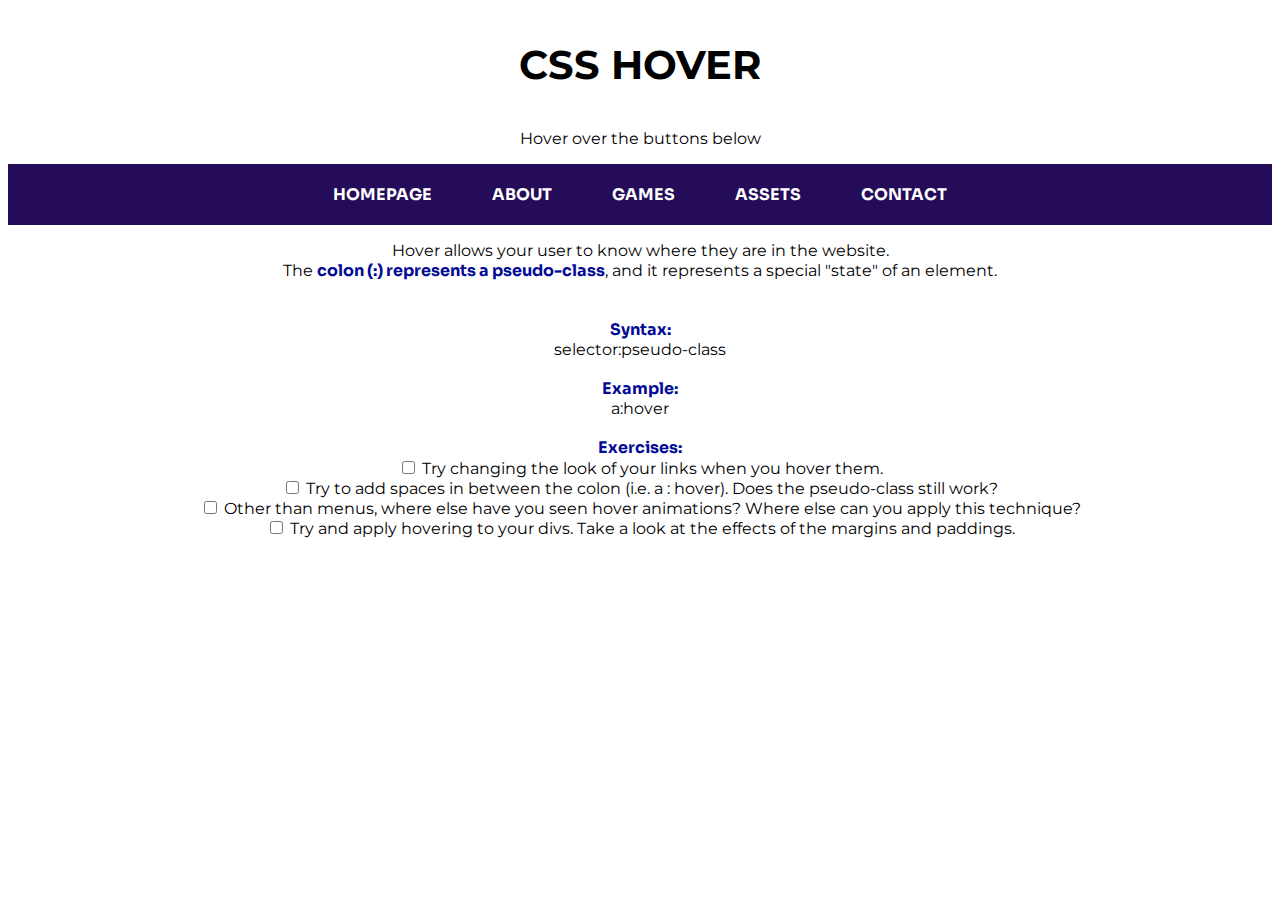
<file: index.html>
<!DOCTYPE html>
<html>
<head>
	<title>CSS HOVER EXAMPLES</title>
	<link rel="stylesheet" type="text/css" href="style.css">
	<link rel="preconnect" href="https://fonts.gstatic.com">
<link href="https://fonts.googleapis.com/css2?family=Montserrat:wght@100&display=swap" rel="stylesheet">
<link rel="preconnect" href="https://fonts.gstatic.com">
<link href="https://fonts.googleapis.com/css2?family=Sora:wght@800&display=swap" rel="stylesheet">
</head>
<body>

<p id="title">CSS HOVER</p>

<p>Hover over the buttons below</p>

<div id="link-container">
	<a href="index.html">HOMEPAGE</a>
	<a href="https://www.preface.ai/">ABOUT</a>
	<a href="https://www.roblox.com/games#/">GAMES</a>
	<a href="https://www.roblox.com/catalog?Category=0">ASSETS</a>
	<a href="https://en.help.roblox.com/hc/en-us">CONTACT</a>
</div>


<p>Hover allows your user to know where they are in the website. <br>The <strong>colon (:) represents a pseudo-class</strong>, and it represents a special "state" of an element. <br><br><br>

<strong>Syntax: </strong><br>

selector:pseudo-class<br><br>

<strong>Example: </strong><br>

a:hover <br><br>

<strong>Exercises:</strong><br>
<input type="checkbox" value="exercise1">
Try changing the look of your links when you hover them.<br>
<input type="checkbox" value="exercise2">
Try to add spaces in between the colon (i.e. a : hover). Does the pseudo-class still work? <br>
<input type="checkbox" value="exercise3">
Other than menus, where else have you seen hover animations? Where else can you apply this technique?<br>
<input type="checkbox" value="exercise4">
Try and apply hovering to your divs. Take a look at the effects of the margins and paddings.
</p>

</body>
</html>
</file>
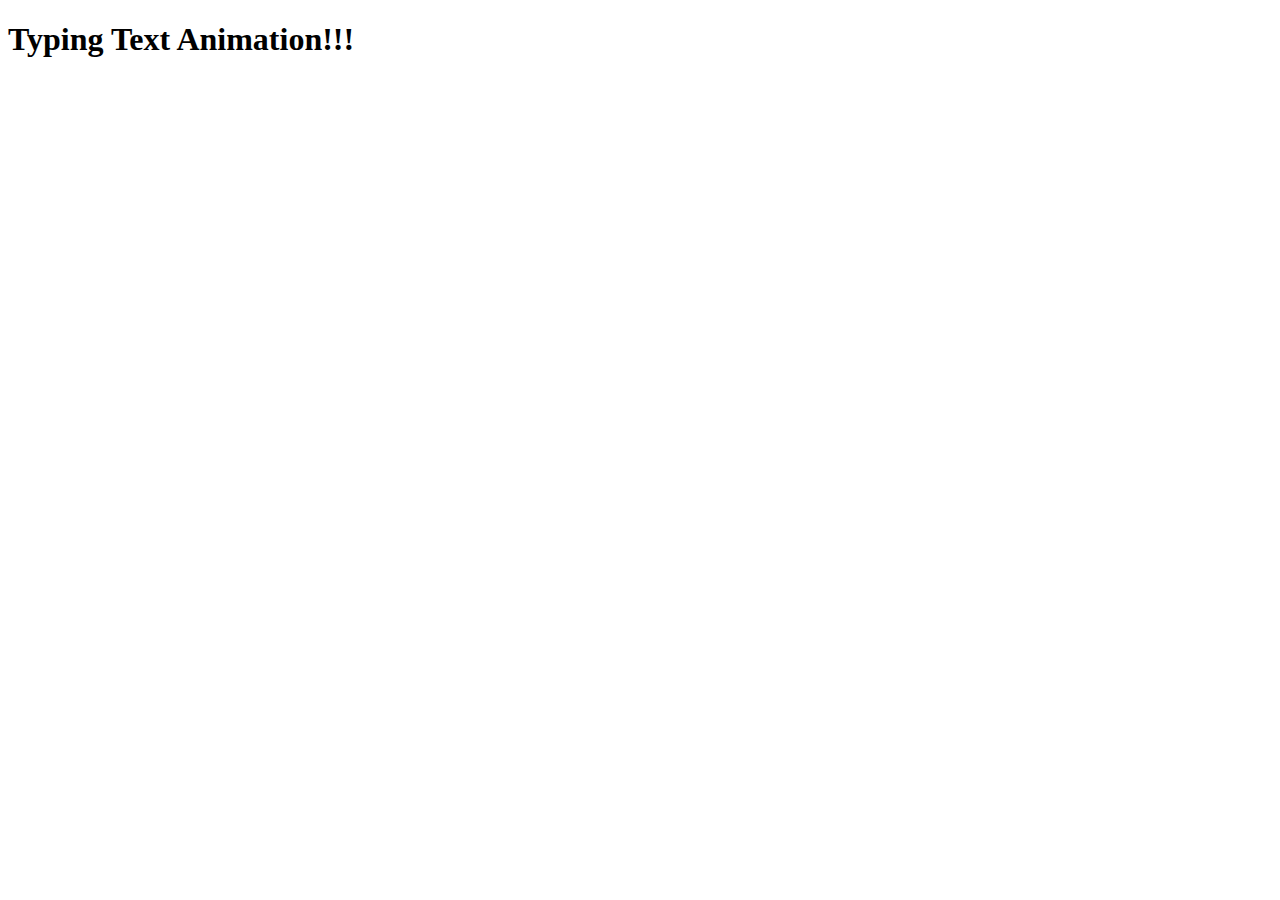
<file: TextTypingAnimation/index.html>
<!DOCTYPE html>
<html>
<head>
	<title>Typing Text Animation</title>
	<script type="text/javascript" src="animation.js"></script>
</head>
<body>
	<h1 id="demo">Typing Text Animation!!!</h1>
</body>
</html>
<html>
</file>
<file: style.css>
body {
	font-family: 'Montserrat', sans-serif;
	text-align: center;
}

#title {
	font-size: 40px;
	font-weight: bold;
}

#link-container {
	display: flex;
	flex-wrap: wrap;
	justify-content: center;
	background-color: #250C59;
	padding: 15px 0px;
	font-family: 'Sora', sans-serif;
	font-weight: bold;
}

a {
	padding: 5px 30px;
	text-decoration: none;
	color: white;
}

a:hover {
	background-color: white;
	color: black;
}

strong {
	color: #020A96;
	font-family: 'Sora', sans-serif;
}
</file>
